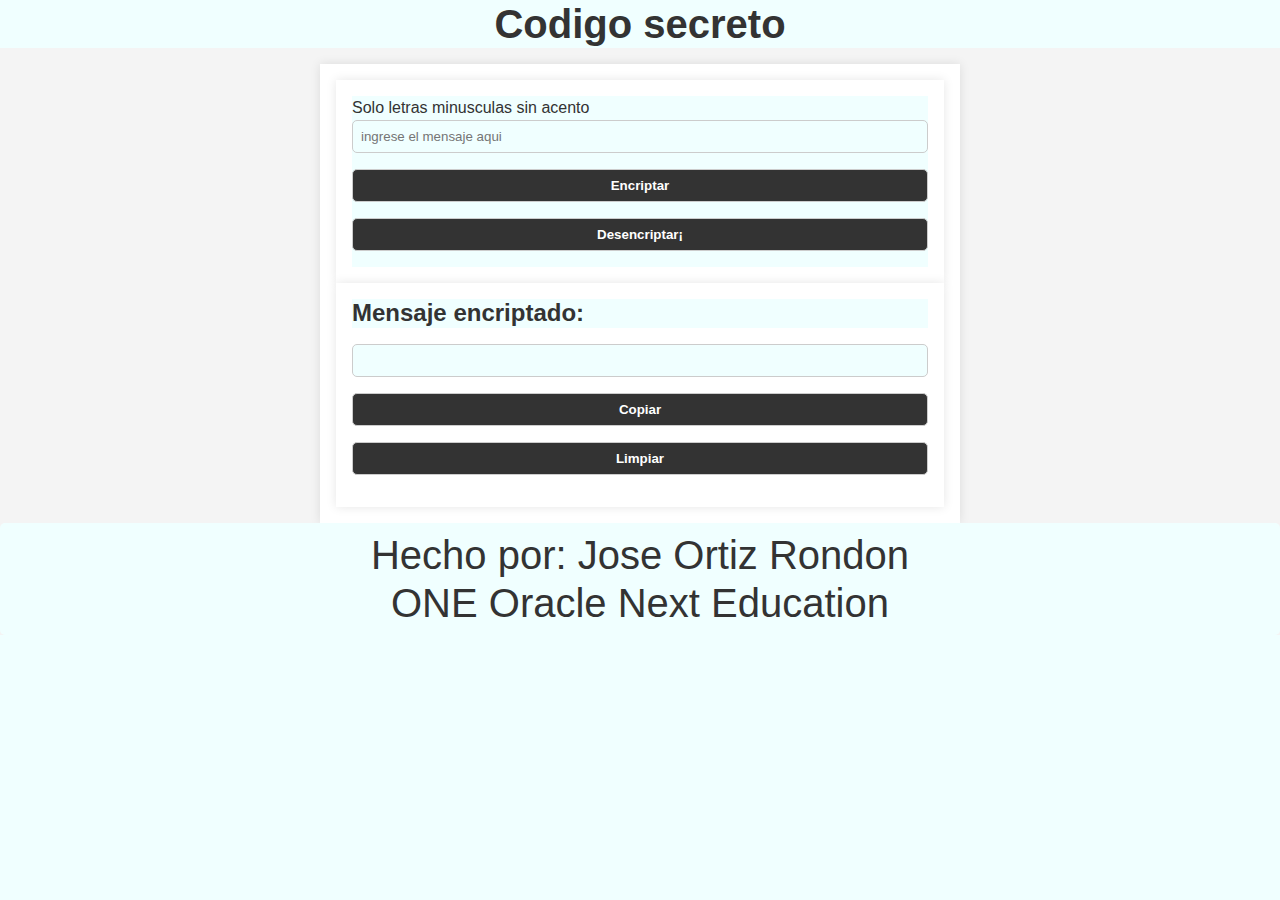
<file: index.html>
<!DOCTYPE html>
<html lang="en">
<head>
    <meta charset="UTF-8">
    <meta http-equiv="X-UA-Compatible" content="IE=edge">
    <meta name="viewport" content="width=device-width, initial-scale=1.0">
    <title>ENCRIPTADOR</title>
    <link rel="stylesheet" href="style.css">
</head>
<body>
    <h1 class="title">
        Codigo secreto
    </h1>
    <main class="main">
        <section class="form-box">
            <form action="">
                <label  for="input-texto">Solo letras minusculas sin acento</label>
                <input  class ="text-input"type="text" name="input-texto" id="input-texto" placeholder="Ingrese el mensaje aqui">
                <input class= "btn"type="button" value="Encriptar" id="btn-encriptar">
                <input  class ="btn"type="button" value="Desencriptar¡" id="btn-desencriptar">
            </form>
        </section>
        <section class="msg-box">
            <h2 id="">Mensaje encriptado: </h2>
            <input class="text-input-salida" type="text" id="msg">
            <input class="btn" type="button" value="Copiar" id="btn-copy">
            <input class="btn" type="button" value="Limpiar" id="btn-clear">

           

        </section>        
    </main>
        <footer class="footer">
            <p>Hecho por: Jose Ortiz Rondon </a></p>
            <p> ONE Oracle Next Education </a></p>
        </footer>
        
    <script src="app.js"></script>
</body>
</html>
</file>
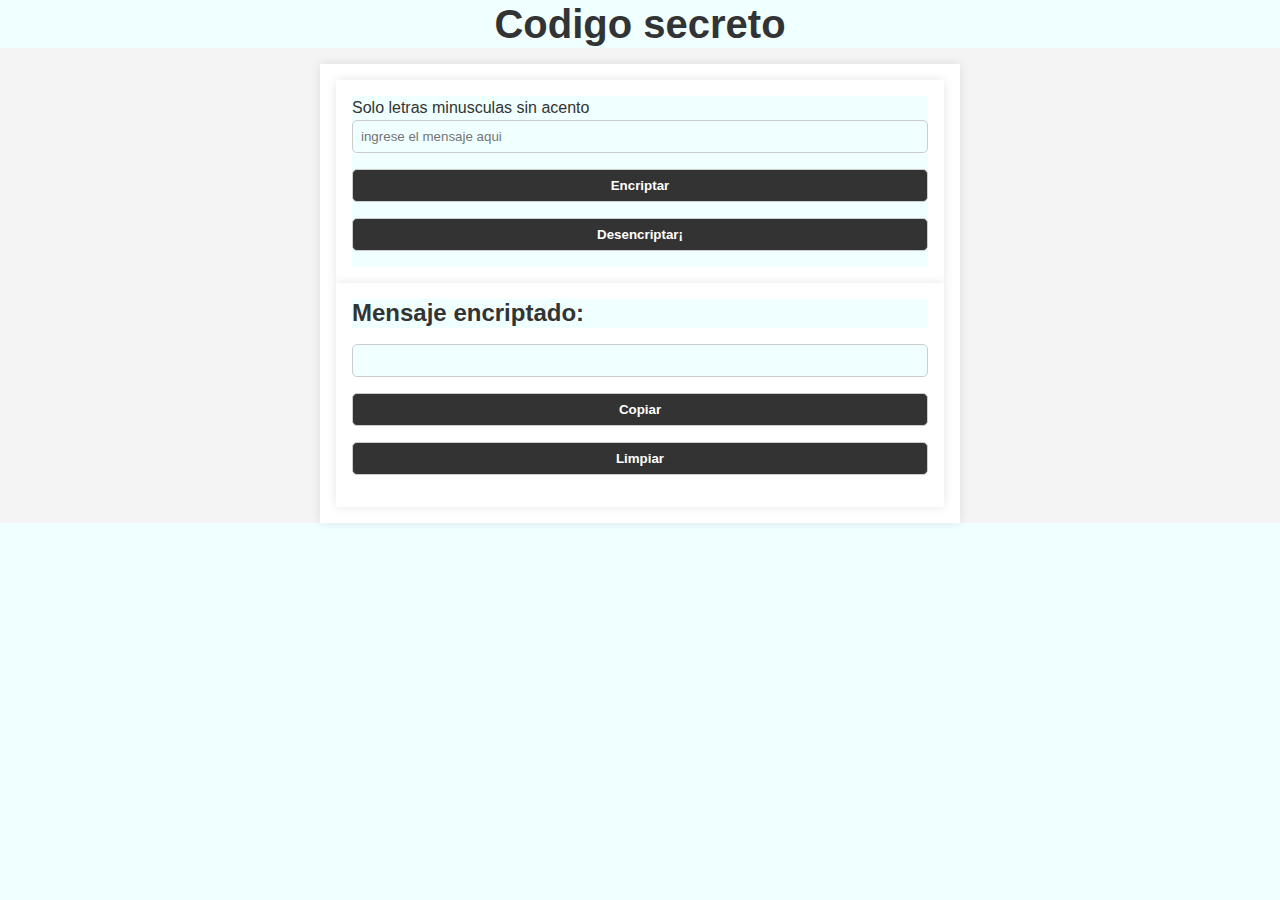
<file: encriptador.html>
<!DOCTYPE html>
<html lang="en">
<head>
    <meta charset="UTF-8">
    <meta http-equiv="X-UA-Compatible" content="IE=edge">
    <meta name="viewport" content="width=device-width, initial-scale=1.0">
    <title>ENCRIPTADOR</title>
    <link rel="stylesheet" href="style.css">
</head>
<body>
    <h1 class="title">
        Codigo secreto
    </h1>
    <main class="main">
        <section class="form-box">
            <form action="">
                <label  for="input-texto">Solo letras minusculas sin acento</label>
                <input  class ="text-input"type="text" name="input-texto" id="input-texto" placeholder="Ingrese el mensaje aqui">
                <input class= "btn"type="button" value="Encriptar" id="btn-encriptar">
                <input  class ="btn"type="button" value="Desencriptar¡" id="btn-desencriptar">
            </form>
        </section>
        <section class="msg-box">
            <h2 id="">Mensaje encriptado: </h2>
            <input class="text-input-salida" type="text" id="msg">
            <input class="btn" type="button" value="Copiar" id="btn-copy">
            <input class="btn" type="button" value="Limpiar" id="btn-clear">

           

        </section>
            
    </main>
    <script src="app.js"></script>
    

    
</body>
</html>
</file>
<file: style.css>
*{
    margin: 0;
    padding: 0;
    box-sizing: border-box;
    background-color: azure;
}
body {
    font-family: 'Roboto', sans-serif;
    font-size: 16px;
    line-height: 1.5;
    color: #333;
    background-color: #f4f4f4;
    @media (min-width: 1px)
    max-width: none;
}
    

h1 {
    font-size: 2.5rem;
    line-height: 1.2;
    
}
.title {
    text-align: center;
    margin-bottom: 1rem;

}
.main {
    width: 50%;
    margin: 0 auto;
    background-color: #fff;
    padding: 1rem;
    
    box-shadow: 0 0 10px rgba(0,0,0,0.1);
}
.form-box{
    width: 100%;
    margin: 0 auto;
    background-color: #fff;
    padding: 1rem;
    box-shadow: 0 0 10px rgba(0,0,0,0.1);
}
.caja{
    width: 100%;
    margin: 0 auto;
    background-color: #fff;
    padding: 1rem;
    box-shadow: 0 0 10px rgba(0,0,0,0.1);
}
.text-input{
    text-transform: lowercase;
    width: 100%;
    padding: 0.5rem;
    margin-bottom: 1rem;
    border: 1px solid #ccc;
    border-radius: 5px;
}
.btn{
    width: 100%;
    padding: 0.5rem;
    margin-bottom: 1rem;
    border: 1px solid #ccc;
    border-radius: 5px;
    background-color: #333;
    color: #fff;
    font-weight: bold;
    cursor: pointer;
}
.msg-box{
    width: 100%;
    margin: 0 auto;
    background-color: #fff;
    padding: 1rem;
    box-shadow: 0 0 10px rgba(0,0,0,0.1);
}
h2{
    font-size: 1.5rem;
    line-height: 1.2;
    margin-bottom: 1rem;
}
#msg{
    text-transform: lowercase;
    width: 100%;
    padding: 0.5rem;
    margin-bottom: 1rem;
    border: 1px solid #ccc;
    border-radius: 5px;
}


.footer{
    width: 100%;
    padding: 0.5rem;
    border-radius: 5px;
    text-align: center;
    font-size: 2.5rem;
    line-height: 1.2;
}
@media screen and (max-width: 1024px){
    .main{
        width: 100%;
    }
    .form-box{
        width: 100%;
    }
    .caja{
        width: 100%;
    }
    .msg-box{
        width: 100%;
    }
}
@media screen and (max-width: 900px){
    .main{
        width: 100%;
    }
    .form-box{
        width: 100%;
    }
    .caja{
        width: 100%;
    }
    .msg-box{
        width: 100%;
    }
}
@media screen and (max-width: 800px){
    .main{
        width: 100%;
    }
    .form-box{
        width: 100%;
    }
    .caja{
        width: 100%;
    }
    .msg-box{
        width: 100%;
    }
}
@media screen and (max-width: 768px){
    .main{
        width: 100%;
    }
    .form-box{
        width: 100%;
    }
    .caja{
        width: 100%;
    }
    .msg-box{
        width: 100%;
    }
}
 
@media screen and (max-width: 480px){
    .main{
        width: 100%;
    }
    .form-box{
        width: 100%;
    }
    .caja{
        width: 100%;
    }
    .msg-box{
        width: 100%;
    }
}
@media screen and (max-width: 320px){
    .main{
        width: 100%;
    }
    .form-box{
        width: 100%;
    }
    .caja{
        width: 100%;
    }
    .msg-box{
        width: 100%;
    }
}
@media screen and (max-width: 280px){
    .main{
        width: 100%;
    }
    .form-box{
        width: 100%;
    }
    .caja{
        width: 100%;
    }
    .msg-box{
        width: 100%;
    }
}
@media screen and (max-width: 240px){
    .main{
        width: 100%;
    }
    .form-box{
        width: 100%;
    }
    .caja{
        width: 100%;
    }
    .msg-box{
        width: 100%;
    }
}
@media screen and (max-width: 200px){
    .main{
        width: 100%;
    }
    .form-box{
        width: 100%;
    }
    .caja{
        width: 100%;
    }
    .msg-box{
        width: 100%;
    }
}
@media screen and (max-width: 160px){
    .main{
        width: 100%;
    }
    .form-box{
        width: 100%;
    }
    .caja{
        width: 100%;
    }
    .msg-box{
        width: 100%;
    }
}
@media screen and (max-width: 120px){
    .main{
        width: 100%;
    }
    .form-box{
        width: 100%;
    }
    .caja{
        width: 100%;
    }
    .msg-box{
        width: 100%;
    }
}
@media screen and (max-width: 80px){
    .main{
        width: 100%;
    }
    .form-box{
        width: 100%;
    }
    .caja{
        width: 100%;
    }
    .msg-box{
        width: 100%;
    }
}
</file>
